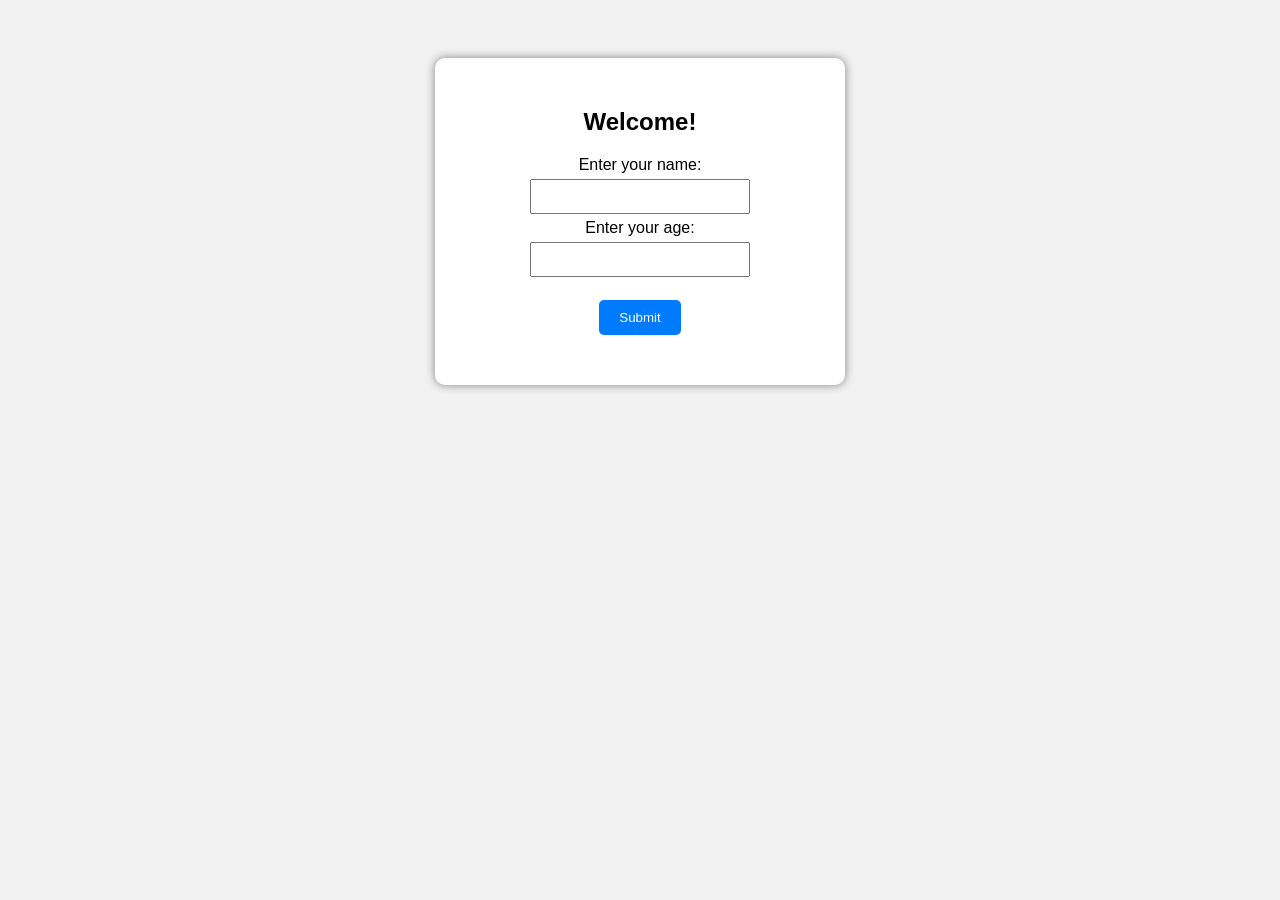
<file: Activity 1 JavaScript Fundamental Challenge/index.html>
<!DOCTYPE html>
<html>
<head>
    <title>JavaScript Activity</title>
    <link rel="stylesheet" href="style.css">
</head>

<body>

    <div class="container">

        <h2>Welcome!</h2>

        <label>Enter your name:</label>
        <br>
        <input type="text" id="name">

        <br>

        <label>Enter your age:</label>
        <br>
        <input type="number" id="age">

        <br><br>

        <button onclick="showGreeting()">Submit</button>

        <p id="result"></p>

    </div>

    <script src="script.js"></script>

</body>
</html>
</file>
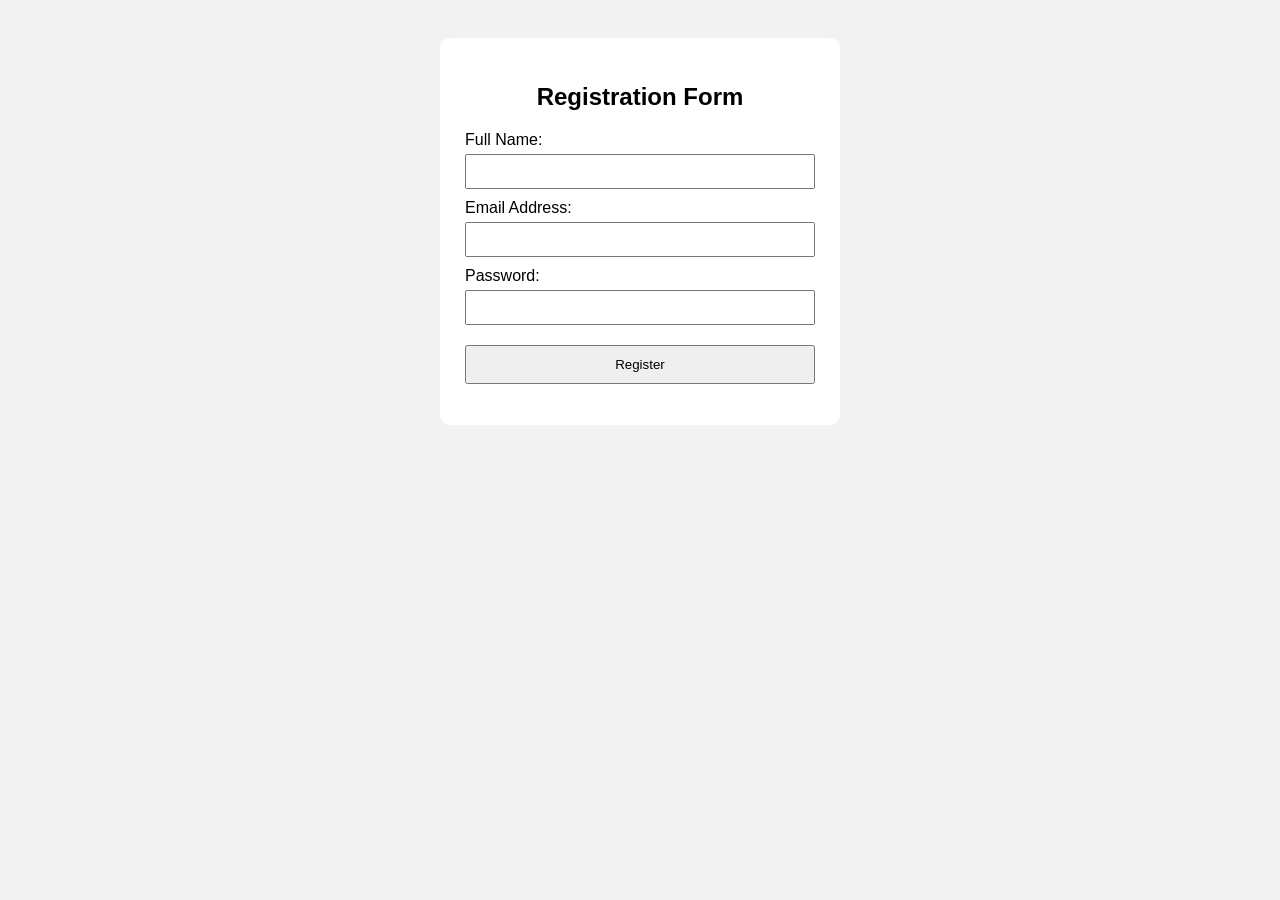
<file: Activity 2 Interactive Form with Event Handling/index.html>
<!DOCTYPE html>
<html>
<head>
    <title>Registration Form</title>

    <link rel="stylesheet" href="style.css">
</head>

<body>

    <div class="form-container">

        <h2>Registration Form</h2>

        <form id="registrationForm">

            <label for="fullName">Full Name:</label>
            <input type="text" id="fullName">

            <label for="email">Email Address:</label>
            <input type="email" id="email">

            <label for="password">Password:</label>
            <input type="password" id="password">

            <button type="submit">Register</button>

        </form>

        <p id="message"></p>

    </div>

    <script src="script.js"></script>

</body>
</html>
</file>
<file: Activity 1 JavaScript Fundamental Challenge/style.css>
body {
    font-family: Arial;
    background-color: #f2f2f2;
    text-align: center;
    padding-top: 50px;
}

.container {
    background-color: white;
    width: 350px;
    margin: auto;
    padding: 30px;
    border-radius: 10px;
    box-shadow: 0 0 10px gray;
}

input {
    padding: 8px;
    margin: 5px;
    width: 200px;
}

button {
    padding: 10px 20px;
    background-color: #007bff;
    color: white;
    border: none;
    border-radius: 5px;
    cursor: pointer;
}

button:hover {
    background-color: #0056b3;
}

#result {
    font-weight: bold;
    margin-top: 20px;
}
</file>
<file: Activity 2 Interactive Form with Event Handling/style.css>
body {
    font-family: Arial, sans-serif;
    background-color: #f2f2f2;
    padding: 30px;
}

.form-container {
    width: 350px;
    margin: auto;
    background-color: white;
    padding: 25px;
    border-radius: 10px;
}

h2 {
    text-align: center;
}

label {
    display: block;
    margin-top: 10px;
}

input {
    width: 100%;
    padding: 8px;
    margin-top: 5px;
    box-sizing: border-box;
}

button {
    width: 100%;
    padding: 10px;
    margin-top: 20px;
    cursor: pointer;
}

#message {
    margin-top: 15px;
    text-align: center;
    font-weight: bold;
}
</file>
